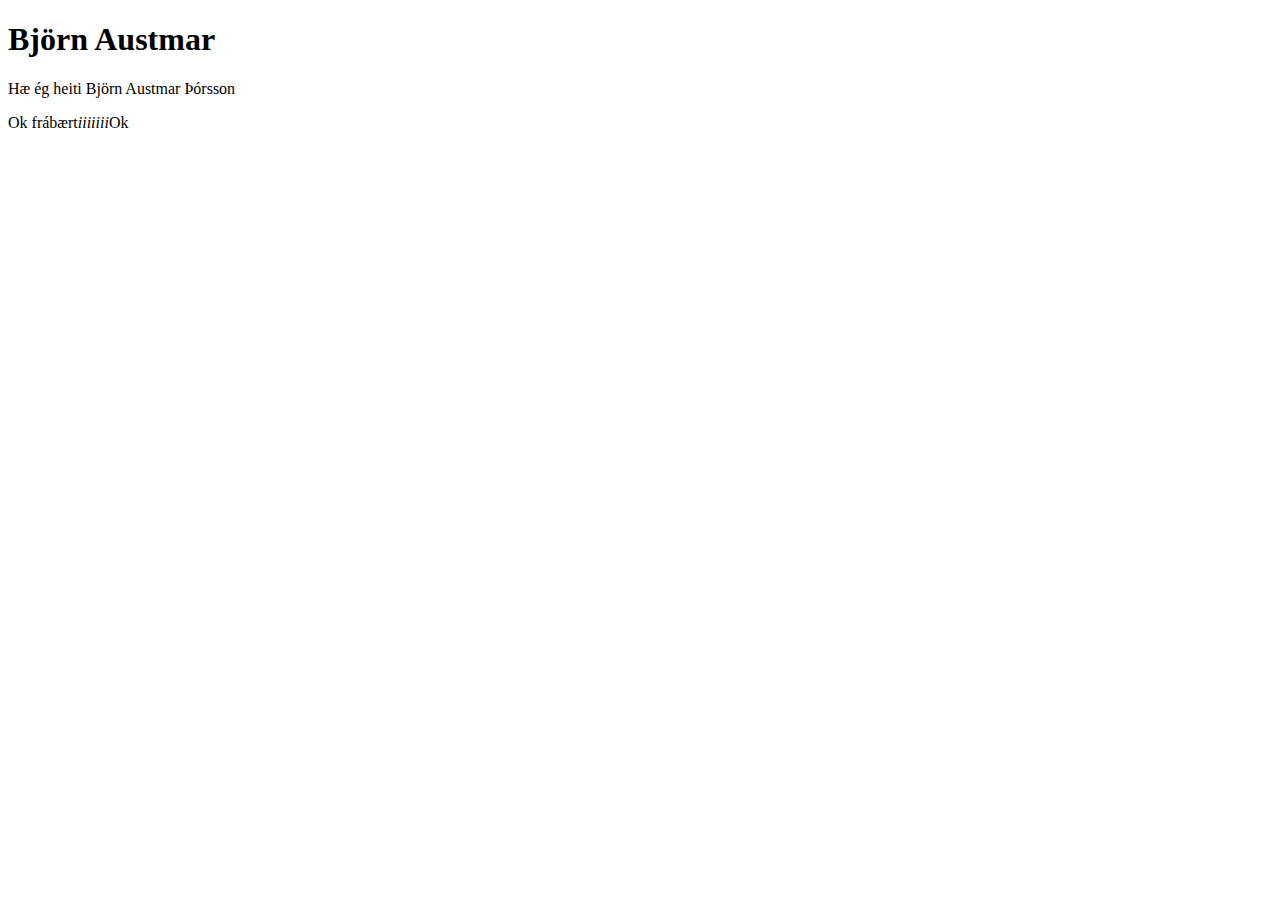
<file: VERKEFNI/verk06csstest.html>
<!DOCTYPE html>
<html lang="en">
<head>
    <meta charset="UTF-8">
    <meta name="viewport" content="width=device-width, initial-scale=1.0">
    <title>Verk01</title>
    <link rel="stylesh"eet" href=../stylesheets/verk01.css" />
</head>
<body>
    <h1>Björn Austmar</h1>
    <p>Hæ ég heiti Björn Austmar Þórsson</p>
    <p>Ok frábært<i>iiiiiii</i>Ok</p>
</body>
</html>
</file>
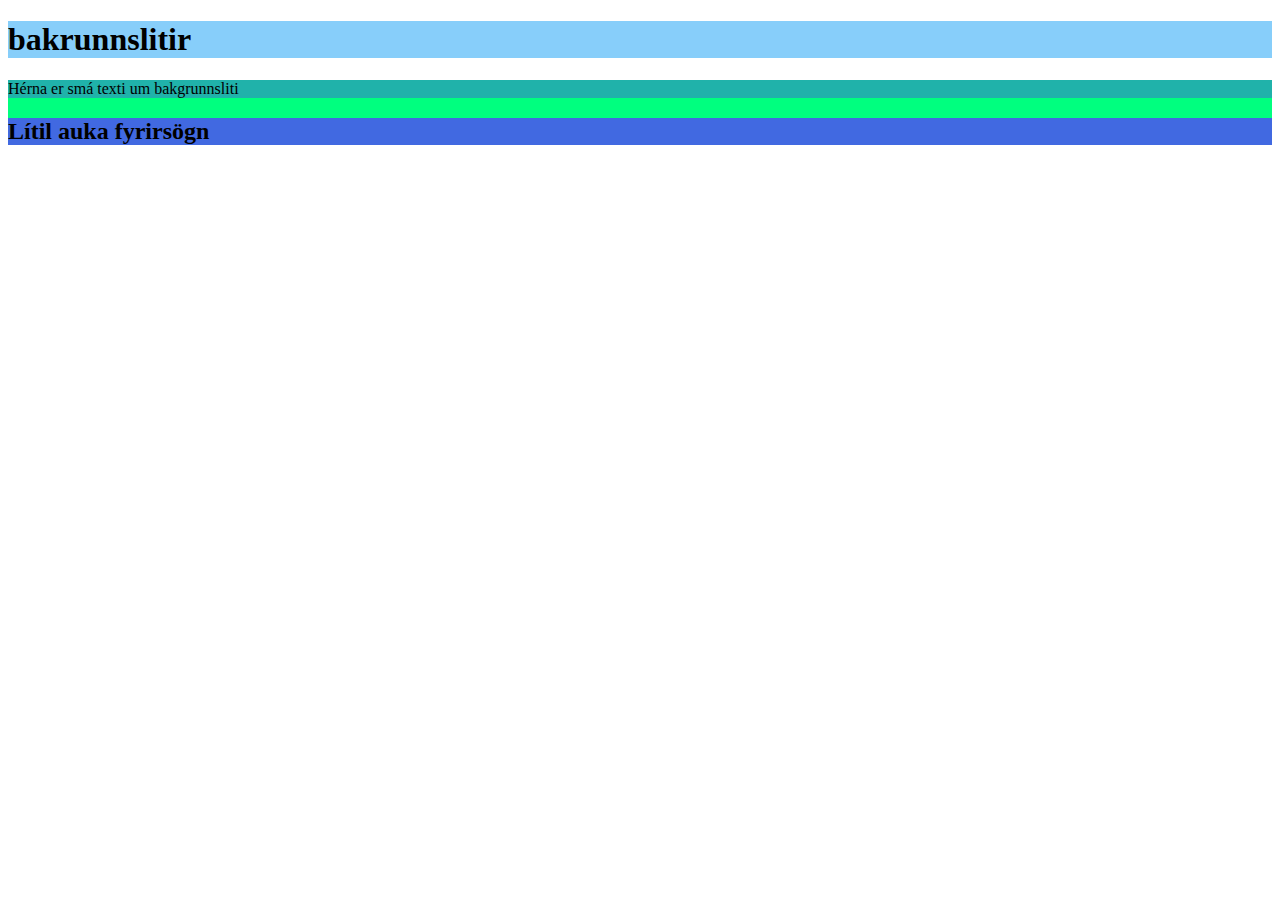
<file: VERKEFNI/Verkcss02.html>
<!DOCTYPE html>
<html lang="en">
<head>
    <meta charset="UTF-8">
    <meta name="viewport" content="width=device-width, initial-scale=1.0">
    <title>Verk 02 css</title>
    <link rel="stylesheet" href="../stylesheets/verk02.css"/>
</head>
<body>
    <h1>
        bakrunnslitir
    </h1>
    <div>
    <p>Hérna er smá texti um bakgrunnsliti</p>
    <h2>Lítil auka fyrirsögn</h2>
    </div>
</body>
</html>
</file>
<file: stylesheets/verk02.css>
h1 {
    background-color: lightskyblue;
}

p {
    background-color: lightseagreen;
}

h2 {
    background-color: royalblue;
}

div {
    background-color: springgreen;
}
</file>
